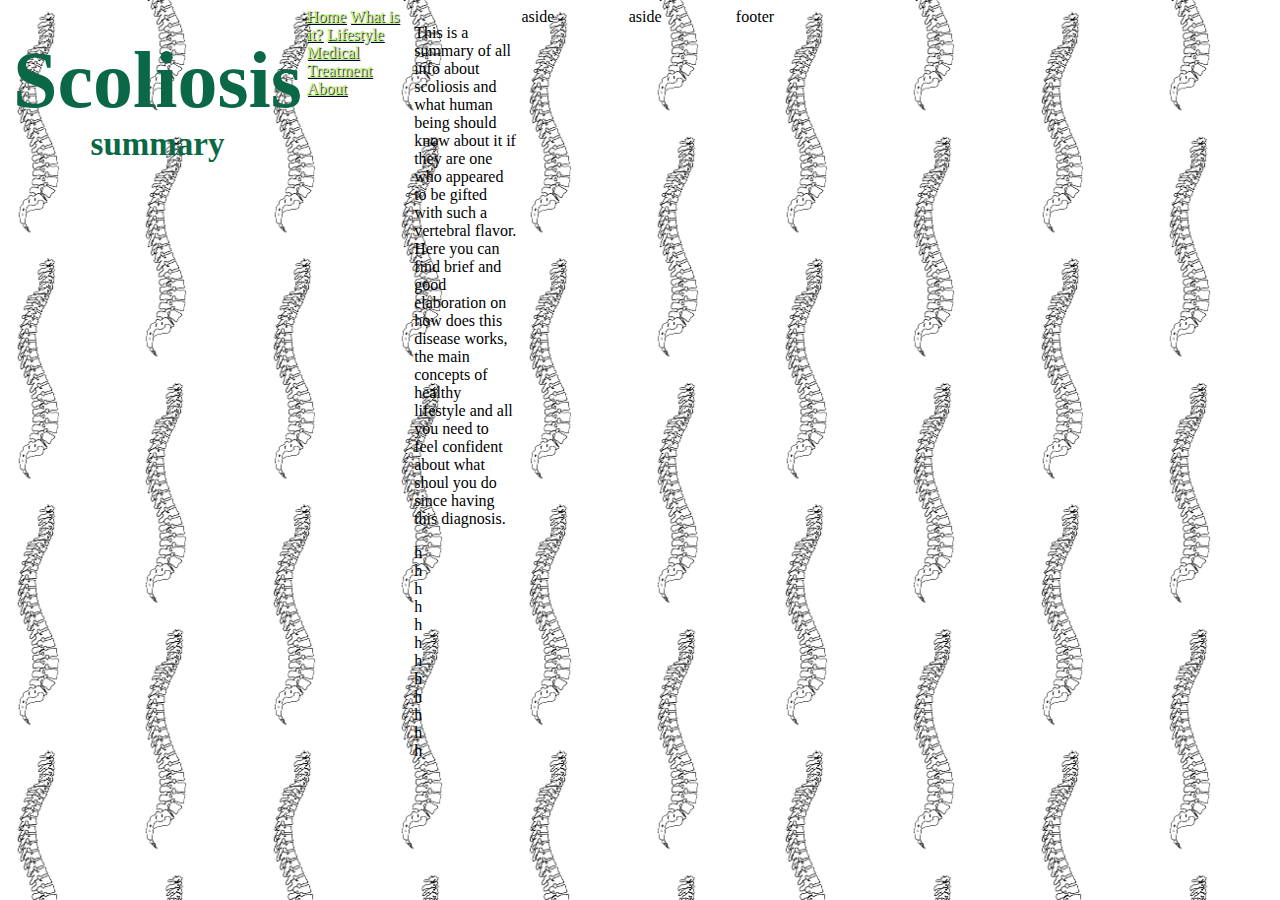
<file: index.html>
<html>
<head>
    <meta charset="UTF-8" />
    <link rel="stylesheet" href="common.WebSite1.css">
    <link rel="stylesheet" href="index.WebSite1.css">
    <title>ScoliSummary</title>
    <link rel="icon" type="image/x-icon" href="Icon2.png">
</head>

<body>
    <div class="grid-container">
        <div class="header">
            <h2 class="h2sum">
                <span class="h1Scoliosis">Scoliosis</span><br>summary
            </h2>
        </div>

        <div class="nav">
            <a href="index.WebSite1.html">Home</a>
            <a href="WhatIsIt.WebSite1.html">What is it?</a>
            <a href="Lifestyle.WebSite1.html">Lifestyle</a>
            <a href="Treatment.WebSite1.html">Medical Treatment</a>
            <a href="About.WebSite1.html">About</a>
        </div>

        <div class="article">
            <p>This is a summary of all info about scoliosis and what human being should know about it if they are one who appeared to be gifted with such a vertebral flavor.
                Here you can find brief and good elaboration on how does this disease works, the main concepts of healthy lifestyle and all you need to feel confident about what shoul you do since having this diagnosis.</p>
            
            <p>
                h<br>
                h<br>
                h<br>
                h<br>
                h<br>
                h<br>
                h<br>
                h<br>
                h<br>
                h<br>
                h<br>
                h<br>
            </p>

        </div>

        <div class="asider">aside</div>
        <div class="asidel">aside</div>

        <div class="footer">footer</div>

    </div>

</body>
</html>
</file>
<file: common.WebSite1.css>
.grid-container {
  display: grid;
  grid-template-columns:  repeat(10, 1fr);
  gap: 5px;
  margin-inline: 5px;
}
.grid-container > nav, header, article {
  padding: 5px 50px;
  border-radius: 18px;
  word-wrap: break-word;
}
header {
  grid-column: 2/10;
  background-color: rgba(195, 136, 136, 0.98);
  color: rgb(219, 219, 252);
  text-shadow: blue 2px 2px;
  text-align: center;
  padding: 20px;
  font-size: 1.5em;
  font-weight: bold;
}
nav {
  grid-column: 2/10;
  display: flex;
  flex-wrap: wrap;
  justify-content: space-evenly;
  margin-left: 10px;
  margin-right: 10px;
  background-color: rgba(210, 141, 141, 0.98);
  color: rgb(171, 171, 247);
  font: 25px Georgia;
}
article {
  grid-column: 1/11;
  margin-bottom: 5%;
  background-color: rgb(217, 241, 190);
  color: rgb(64, 37, 21);
  text-align:justify;
  font: 25px'Lucida Sans';
  border-radius: 30px;
  margin-top: 1%;
  margin-inline: 10%;
}
footer {
  display: flex;
  flex-direction: column;
  justify-content:space-between;
  background-color: rgba(195, 136, 136, 0.98);
	margin: -10%;
  margin-top: 5px;
  padding-left: 11%;
  color: rgb(206, 206, 255);
  text-shadow: 2px 2px 1px blue;
}
.Contacts {
  font-size: 27px;
  font-weight: 700;
}

body {
  background-color: rgb(255, 255, 255);
  background-image: url("vectorspine2.png");
  background-repeat: repeat;
  background-size: 20%;
}

h1 {
  font-size: 40px;
  color: rgb(11, 104, 70);
  text-align: center;
}

h2 {
 font-size: 33px;
 color: rgb(11, 104, 70);
 text-align: center;
}

h3 {
  text-align: center;
  color:rgb(69, 88, 3);
}
h4 {
  color:rgb(69, 88, 3);
}
p {
  font-family:'Lucida Sans';
}
a {
  color: rgb(185, 250, 106);
  font-weight: 500;
  text-shadow: 1px 1px 1px rgb(0, 0, 56);
}
a:visited {
  color: rgb(52, 79, 255);
}
a:hover {
  text-shadow: 2px 2px 3px rgb(185, 255, 100);
}

img {
  display: block;
  margin-left: auto;
  margin-right: auto;
  width: 99%;
	max-width: 600px;
  min-width: 50px;
}

.h1Scoliosis {
  font-size: 80px;
  font-family: Garamond;
}

.pagenav {
  background-image: linear-gradient(to left, rgba(245, 252, 251, 0.153), rgba(255, 215, 215, 0.639), rgb(230, 162, 162)),
  url('fern2.jpg');
  background-size: 100%;
  background-repeat: no-repeat;
  border-radius: 10px;
  border: dotted 1px blue;
  padding: 4%;
  padding-top: 0%;
}

@media only screen and (min-width: 768px) and (max-width: 1023px)
{
  .grid-container {
    grid-row-gap: 0px;
    grid-template-columns:  repeat(6, 1fr);
  }
  header {
    grid-column: 1/7;
    margin-inline: 0px;
  }
  nav {
    grid-column: 1/7;
  }
  article {
    grid-column: 1/7;
    grid-row: 3;
  }
  footer {
    padding-left: 13%;
  }
  .pagenav {
    background-size: 150%;
    background-position: right;
    background-image: linear-gradient(to left, rgba(245, 252, 251, 0.153), rgba(255, 215, 215, 0.639), rgb(230, 162, 162)),
    url('fern2.jpg');
    text-align: left;
    font-size: 18px;
  }
}
@media only screen and (min-width: 320px) and (max-width: 767px)
{
  .grid-container {
    grid-column-gap: 0px;
    grid-template-columns:  repeat(4, 1fr);
  }
  header {
    grid-column: 1/5;
    grid-column-gap: 0px;
    margin-inline: 0px;
  }
  nav {
    grid-column: 1/5;
  }
  nav > ol {
    padding-inline: 3%;
  }
  article {
    grid-column: 1/5;
    grid-row: 3;
    margin-inline: -20%;
    padding-inline: 20%;
  }
  footer {
    padding-left: 13%;
  }
  .pagenav {
    background-size: 213%;
    background-position: right;
    background-image: linear-gradient(to left, rgba(245, 252, 251, 0.153), rgba(255, 215, 215, 0.639), rgb(230, 162, 162)),
    url('fern2.jpg');
    text-align: left;
    font-size: 18px;
    line-height: 150%;
  }
  .pagenav > h4 {
    color:rgb(223, 138, 138);
    text-shadow: 1px  2px 2px rgb(26, 20, 20);
  }
  img {
    height: auto;
  }
}
</file>
<file: index.WebSite1.css>
.disclaimer {
    background-color: rgb(255, 230, 230);
    border-radius: 2px;
    border-width: 9px;
    border-color: rgb(245, 99, 51);
    border-style: solid;
    font-family: Arial, Helvetica, sans-serif;
    font-size: 26px;
    color: rgb(61, 0, 21);
    line-height: 1;
    display: flex;
    flex-direction: row;
    justify-content: space-between;
    padding: 2%;
    gap: 10px;
    align-items: center;
}
.gifST {
    flex-shrink: 0;
    object-fit: contain;
}
@media only screen and (min-width: 768px) and (max-width: 1023px) {
    .disclaimer {
        margin: 10%;
        border-radius: 15px;
        flex-direction: column;
    }
    img {
        width:200px;
    }
}
@media only screen and (min-width: 320px) and (max-width: 767px) {
    .disclaimer {
        margin-inline: -10%;
        border-radius: 15px;
        flex-direction: column;
        padding-inline: 10%;
    }
    img {
        width:200px;
    }
}
</file>
